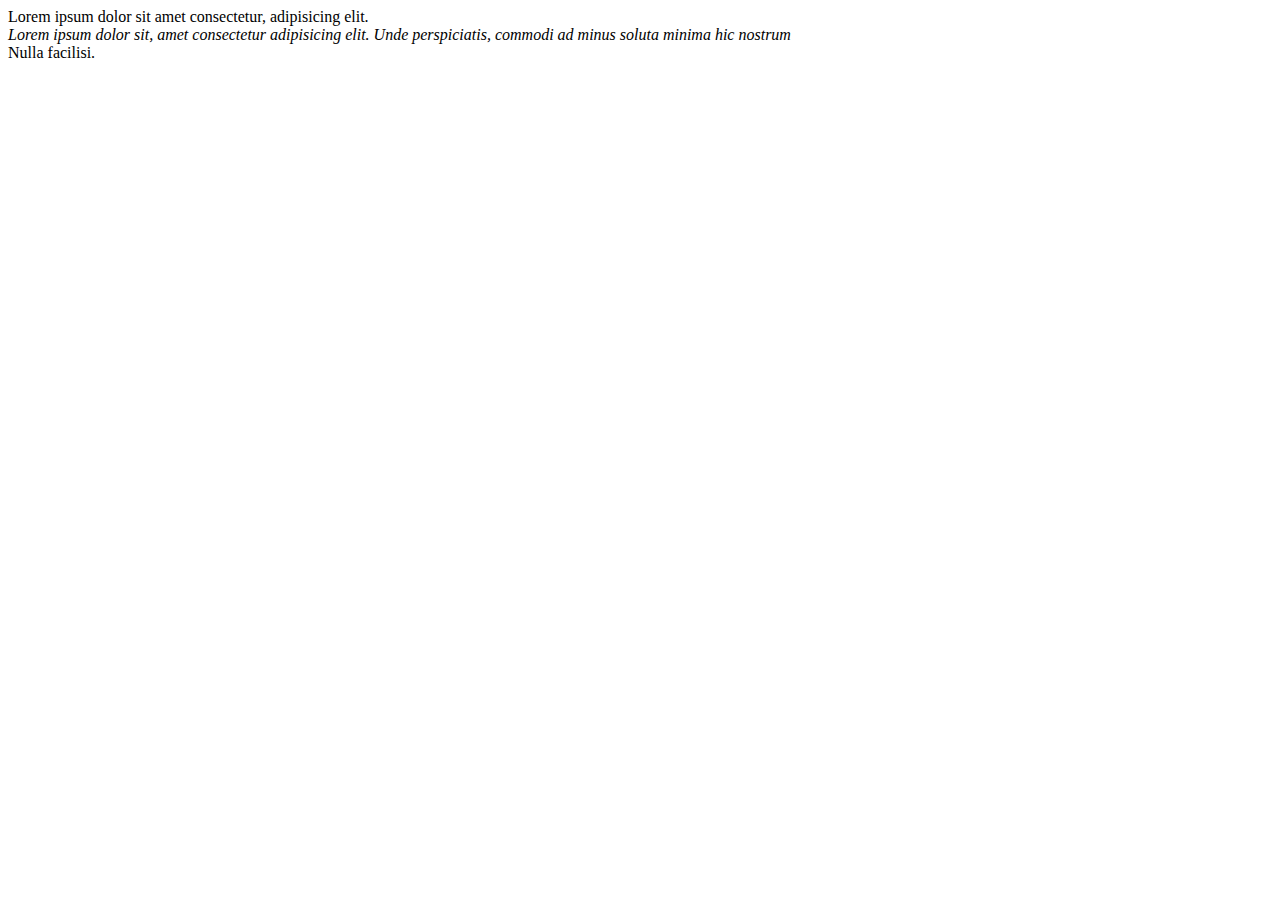
<file: css-second-class/index.html>
<!DOCTYPE html>
<html lang="en">
    <head>
        <title></title>
        <meta charset="UTF-8">
        <meta name="viewport" content="width=device-width, initial-scale=1">
        <link href="style.css" rel="stylesheet">
    </head>
    <body>

        <div>
            <span>Lorem ipsum dolor sit amet consectetur, adipisicing elit. </span>
            <div id="middle"><em>Lorem ipsum dolor sit, amet consectetur adipisicing elit. Unde perspiciatis, commodi ad minus soluta minima hic nostrum</em></div>
            <span>Nulla facilisi.</span>
        </div>
    </body>
</html>
</file>
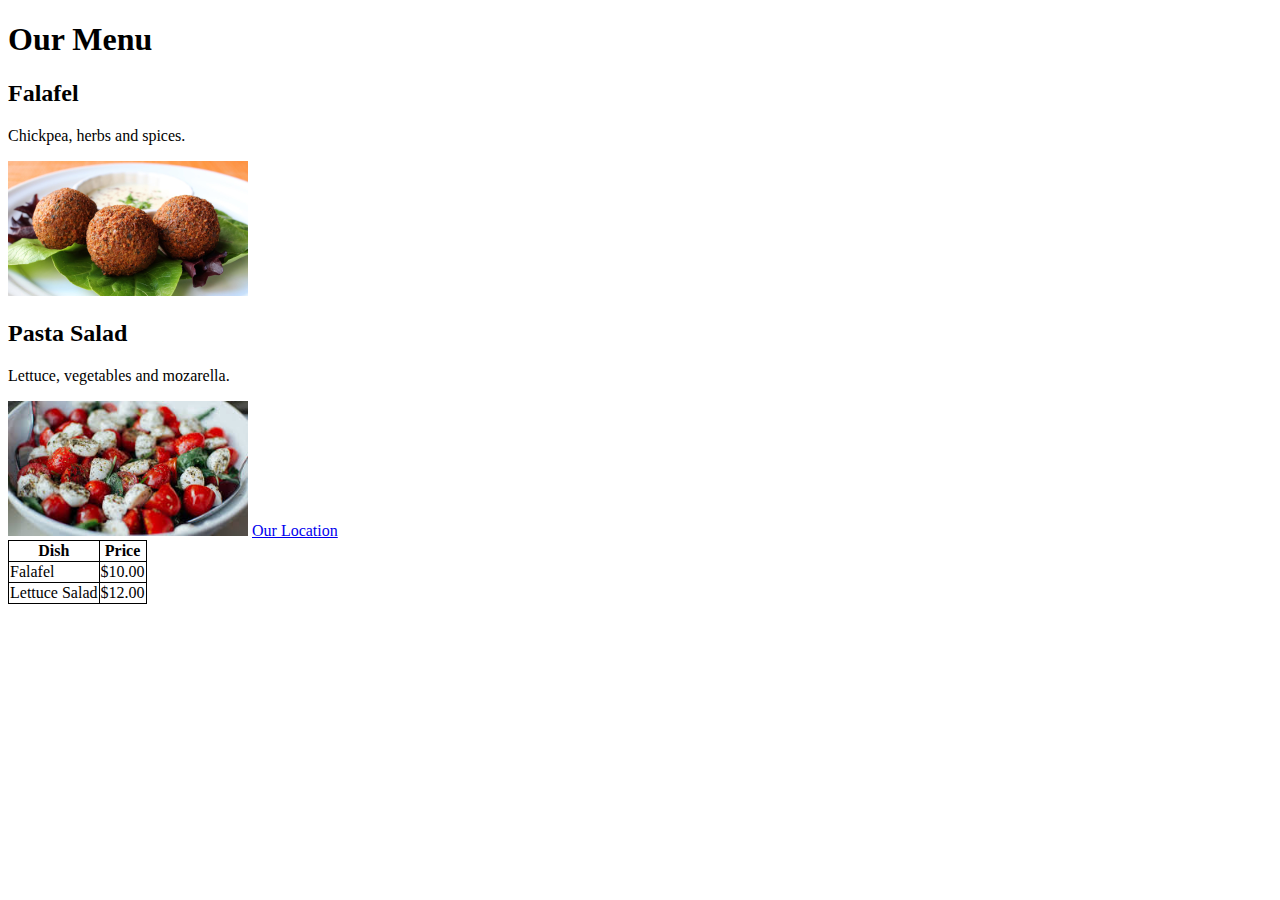
<file: test/index.html>
<!DOCTYPE html>
<html>
    <head>
        <title>Little Lemon</title>
    </head>
    <body>
        <h1>Our Menu</h1>
        <h2>Falafel</h2>
        <p>Chickpea, herbs and spices.</p>
        <img src="falafel.jpeg" height="135" width="240" alt="A falafel">
        <h2>Pasta Salad</h2>
        <p>Lettuce, vegetables and mozarella.</p>
        <img src="ensalada.jpeg" height="135" width="240" alt="A Lettuce salad">

        <a href="location.html">Our Location</a>
        <style>
            table, th, td {
                border: 1px solid black;
                border-collapse: collapse;
            }
        </style>
        <table>
            <tr>
                <th>Dish</th>
                <th>Price</th>
            </tr>
            <tr>
                <td>Falafel</td>
                <td>$10.00</td>
            </tr>
            <tr>
                <td>Lettuce Salad</td>
                <td>$12.00</td>
            </tr>
        </table>
    </body>
</html>
</file>
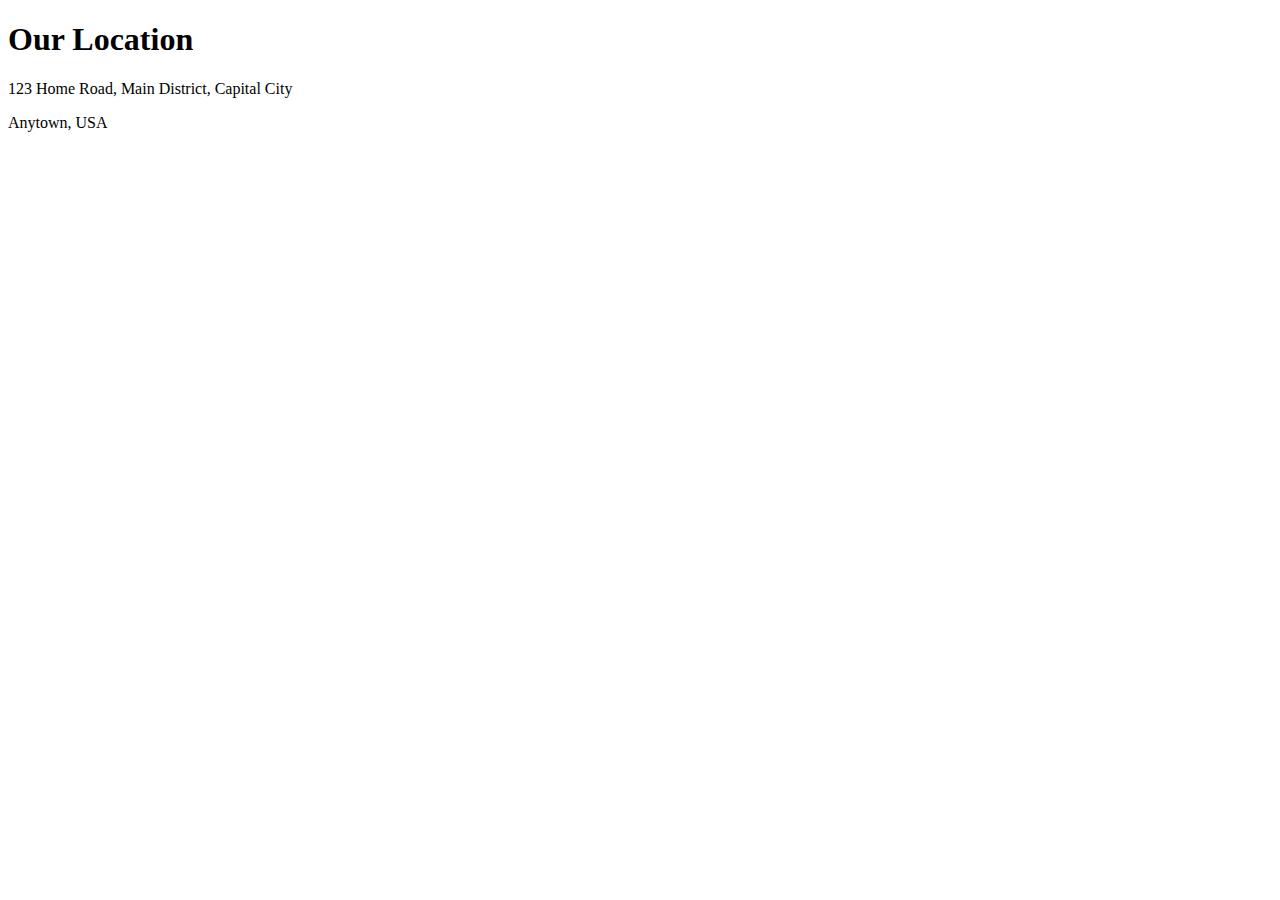
<file: test/location.html>
<!DOCTYPE html>
<html>
    <head>
        <title>Little Lemon</title>
    </head>
    <body>
        <h1>Our Location</h1>
        <p>123 Home Road,  Main District, Capital City</p>
        <p>Anytown, USA</p>
    </body>
</file>
<file: css-second-class/style.css>
#middle{
    display: block;
}
</file>
